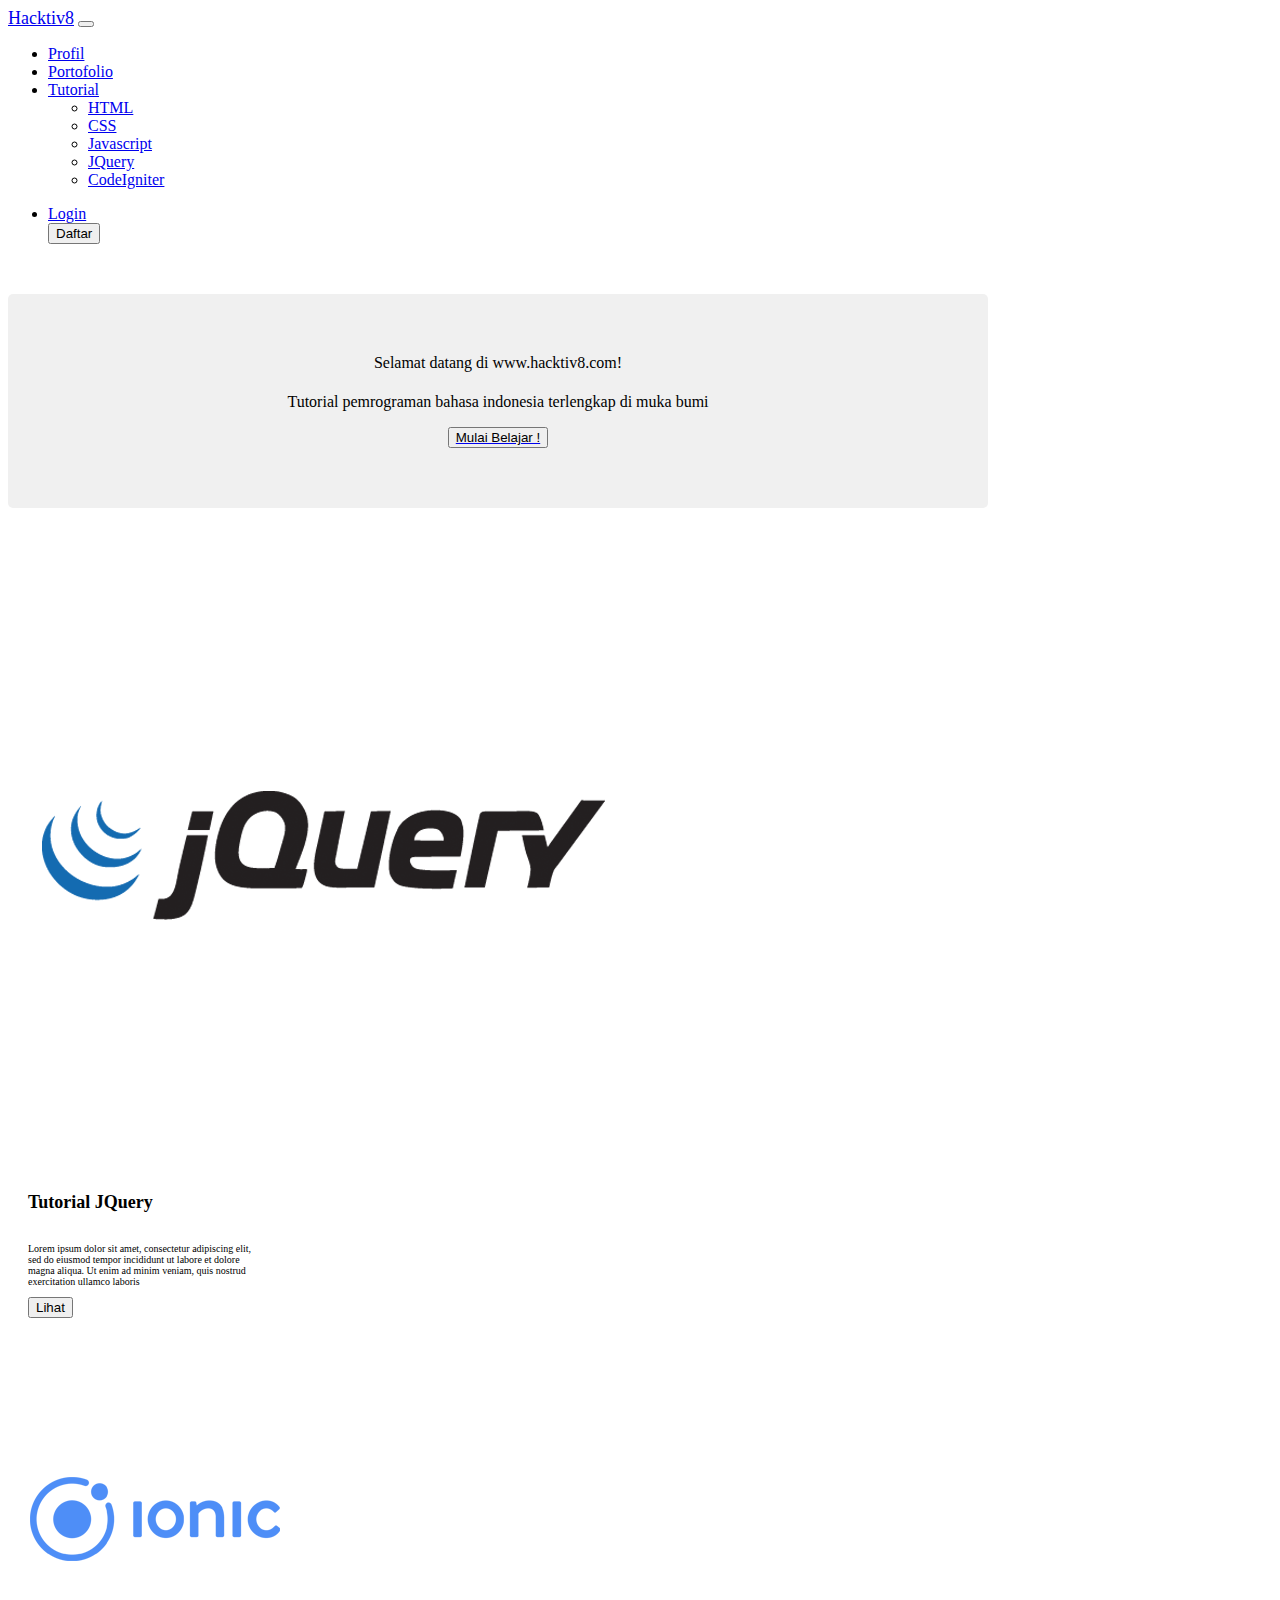
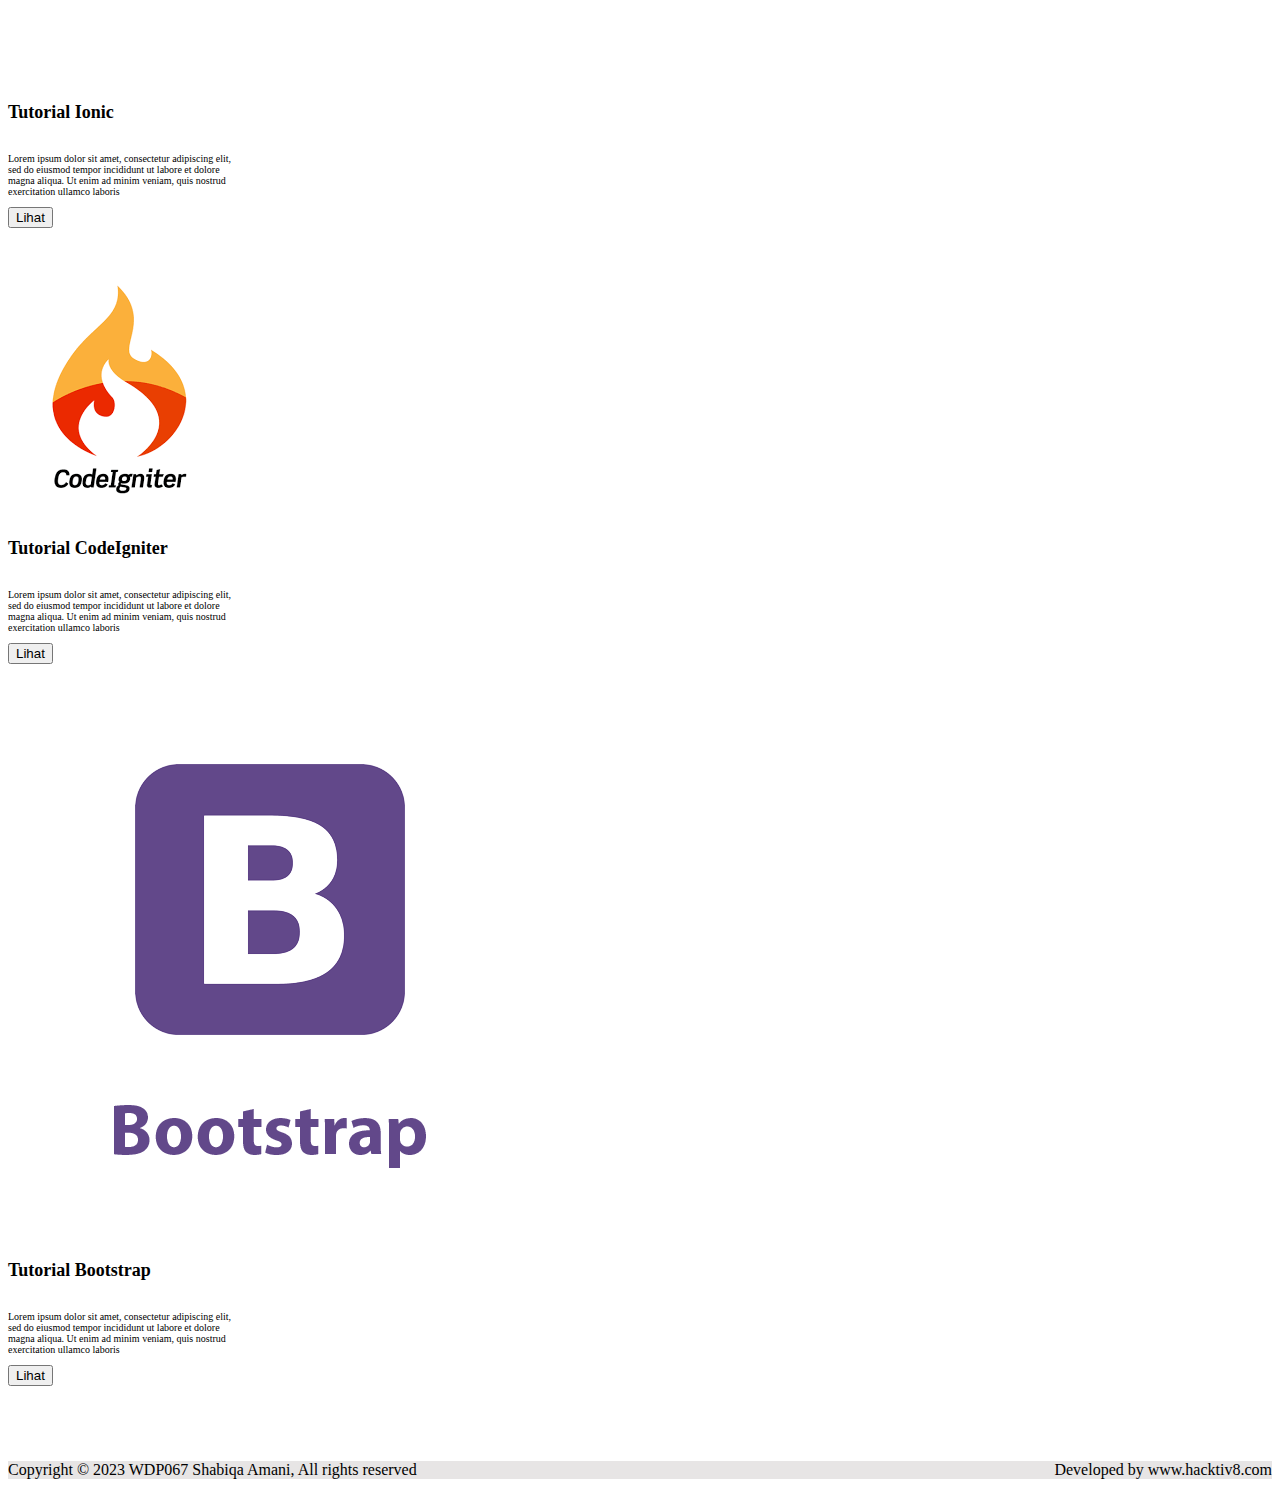
<file: index.html>
<!doctype html>
<html lang="en">
<head>
    <meta charset="utf-8">
    <meta name="viewport" content="width=device-width, initial-scale=1">
    <title>Shabiqa's Assignment 1</title>
    <link href="https://cdn.jsdelivr.net/npm/bootstrap@5.3.0/dist/css/bootstrap.min.css" rel="stylesheet" integrity="sha384-9ndCyUaIbzAi2FUVXJi0CjmCapSmO7SnpJef0486qhLnuZ2cdeRhO02iuK6FUUVM" crossorigin="anonymous">
    <link rel="stylesheet" href="css/style.css">
</head>
<body>

<nav class="navbar navbar-expand-lg navbar-light bg-light">
    <div class="container-fluid">
        <a class="navbar-brand ms-5" href="#">Hacktiv8</a>
        <button class="navbar-toggler" type="button" data-bs-toggle="collapse" data-bs-target="#navbarContent" aria-controls="navbarSupportedContent" aria-expanded="false" aria-label="Toggle navigation">
            <span class="navbar-toggler-icon"></span>
        </button>
        <div class="collapse navbar-collapse" id="navbarContent">
            <ul class="navbar-nav me-auto mb-2 mb-lg-0">
                <li class="nav-item">
                    <a class="nav-link" href="#">Profil</a>
                </li>
                <li class="nav-item">
                    <a class="nav-link" href="portofolio.html">Portofolio</a>
                </li>
                <li class="nav-item dropdown">
                    <a class="nav-link dropdown-toggle" href="#" id="navbarDropdown" role="button" data-bs-toggle="dropdown" aria-expanded="false"> Tutorial </a>
                    <ul class="dropdown-menu" aria-labelledby="navbarDropdown">
                        <li><a class="dropdown-item" href="#">HTML</a></li>
                        <li><a class="dropdown-item" href="#">CSS</a></li>
                        <li><a class="dropdown-item" href="#">Javascript</a></li>
                        <li><a class="dropdown-item" href="#">JQuery</a></li>
                        <li><a class="dropdown-item" href="#">CodeIgniter</a></li>
                    </ul>
                </li>
            </ul>
            <ul class="navbar-nav">
                <li class="nav-item">
                    <a class="nav-link" href="#">Login</a>
                </li>
                <button type="button" class="btn btn-primary me-5">Daftar</button>
            </ul>
        </div>
    </div>
</nav>

<div class="container w-980 centered rounded-corners">
    <h4 class="MainTitle">Selamat datang di www.hacktiv8.com!</h4>
    <p> Tutorial pemrograman bahasa indonesia terlengkap di muka bumi</p>
    <a href='http://www.hacktiv8.com'>
        <button type="button" class="btn btn-primary centered-button">Mulai Belajar !</button>
    </a>

</div>

<div class="d-flex row justify-content-center">
    <div class="card w-225 col-3 first-card">
        <img src="pictures/jquery.png" class="card-img-top">
        <div class="card-body">
            <h5 class="card-title"> Tutorial JQuery</h5>
            <p class="card-text">Lorem ipsum dolor sit amet, consectetur adipiscing elit, sed do eiusmod tempor incididunt ut labore et dolore magna aliqua. Ut enim ad minim veniam, quis nostrud exercitation ullamco laboris </p>
            <a href='http://www.jquery.com'>
                <button class="btn btn-primary btn-sm">Lihat</button>
            </a>

        </div>
    </div>
    <div class="card w-225 col-3">
        <img src="pictures/ionic.png" class="card-img-top">
        <div class="card-body">
            <h5 class="card-title"> Tutorial Ionic</h5>
            <p class="card-text">Lorem ipsum dolor sit amet, consectetur adipiscing elit, sed do eiusmod tempor incididunt ut labore et dolore magna aliqua. Ut enim ad minim veniam, quis nostrud exercitation ullamco laboris </p>
            <a href='http://www.ionicframework.com/docs'>
                <button class="btn btn-primary btn-sm">Lihat</button>
            </a>

        </div>
    </div>
    <div class="card w-225 col-3">
        <img src="pictures/codeigniter.png" class="card-img-top">
        <div class="card-body">
            <h5 class="card-title"> Tutorial CodeIgniter</h5>
            <p class="card-text">Lorem ipsum dolor sit amet, consectetur adipiscing elit, sed do eiusmod tempor incididunt ut labore et dolore magna aliqua. Ut enim ad minim veniam, quis nostrud exercitation ullamco laboris </p>
            <a href='http://www.codeigniter.com'>
                <button class="btn btn-primary btn-sm">Lihat</button>
            </a>

        </div>
    </div>
    <div class="card w-225 col-3">
        <img src="pictures/bootstrap.png" class="card-img-top">
        <div class="card-body">
            <h5 class="card-title"> Tutorial Bootstrap</h5>
            <p class="card-text">Lorem ipsum dolor sit amet, consectetur adipiscing elit, sed do eiusmod tempor incididunt ut labore et dolore magna aliqua. Ut enim ad minim veniam, quis nostrud exercitation ullamco laboris </p>
            <a href='http://www.getbootstrap.com'>
                <button class="btn btn-primary btn-sm">Lihat</button>
            </a>

        </div>
    </div>
</div>

<footer class="footer py-4">
    <div class="container">
        <span>Copyright &#169 2023 WDP067 Shabiqa Amani, All rights reserved</span>
        <span class="right">Developed by www.hacktiv8.com</span>
    </div>
</footer>

<script src="https://cdn.jsdelivr.net/npm/bootstrap@5.3.0/dist/js/bootstrap.bundle.min.js" integrity="sha384-geWF76RCwLtnZ8qwWowPQNguL3RmwHVBC9FhGdlKrxdiJJigb/j/68SIy3Te4Bkz" crossorigin="anonymous"></script>
</body>
</html>
</file>
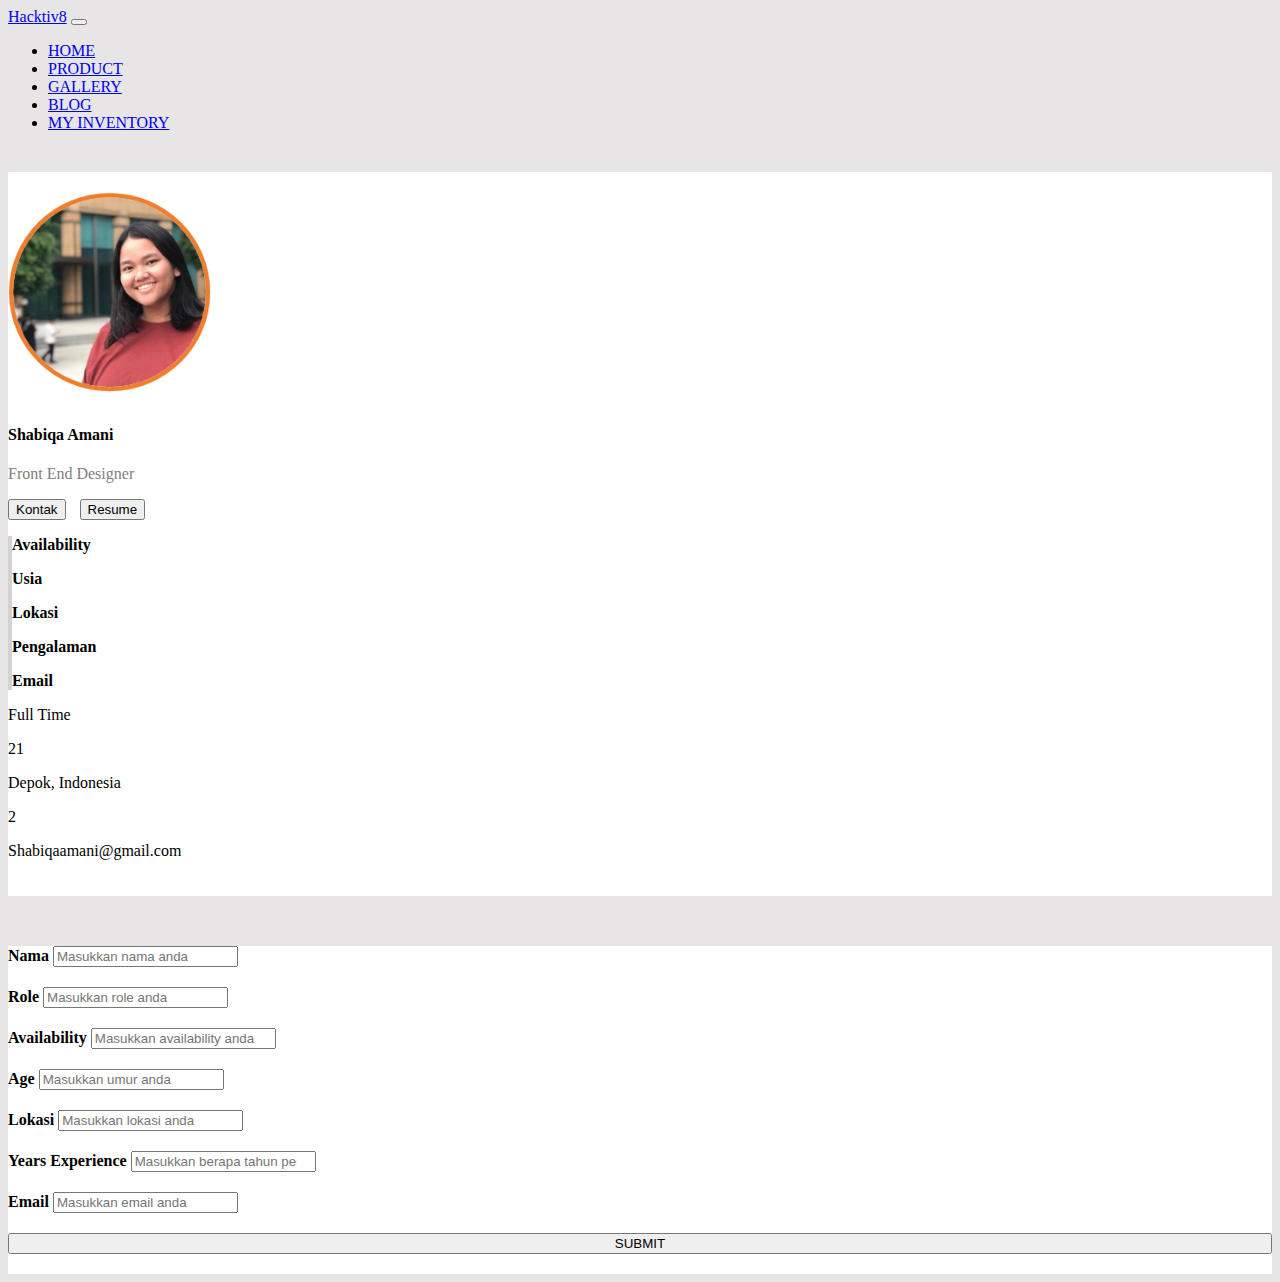
<file: portofolio.html>
<!doctype html>
<html lang="en">
<head>
    <meta charset="utf-8">
    <meta name="viewport" content="width=device-width, initial-scale=1">
    <title>Shabiqa's Portofolio</title>
    <link href="https://cdn.jsdelivr.net/npm/bootstrap@5.3.0/dist/css/bootstrap.min.css" rel="stylesheet" integrity="sha384-9ndCyUaIbzAi2FUVXJi0CjmCapSmO7SnpJef0486qhLnuZ2cdeRhO02iuK6FUUVM" crossorigin="anonymous">
    <link rel="stylesheet" href="css/portfolio.css">
</head>
<body>
<nav class="navbar navbar-expand-lg navbar-light bg-light">
    <div class="container-fluid">
        <a class="navbar-brand ms-5" href="index.html">Hacktiv8</a>
        <button class="navbar-toggler" type="button" data-bs-toggle="collapse" data-bs-target="#navbarContent" aria-controls="navbarSupportedContent" aria-expanded="false" aria-label="Toggle navigation">
            <span class="navbar-toggler-icon"></span>
        </button>
        <div class="collapse navbar-collapse" id="navbarContent">
            <ul class="navbar-nav ms-auto">
                <li class="nav-item">
                    <a class="nav-link" href="index.html">HOME</a>
                </li>
                <li class="nav-item">
                    <a class="nav-link" href="#">PRODUCT</a>
                </li>
                <li class="nav-item">
                    <a class="nav-link" href="#">GALLERY</a>
                </li>
                <li class="nav-item">
                    <a class="nav-link" href="#">BLOG</a>
                </li>
                <li class="nav-item">
                    <a class="nav-link" href="#">MY INVENTORY</a>
                </li>

            </ul>
        </div>
    </div>
</nav>

<div class="container" id="profileSection">
    <div class="row">
        <div class="col-2">
            <img class="img-fluid circular-img" id="profilePic" src="pictures/picture1.png">
        </div>
        <div class="col-3">
            <h4 class="nama">Shabiqa Amani</h4>
            <p class="role">Front End Designer</p>
            <button type="button" class="btn btn-primary btn-kontak">Kontak</button>
            <button type="button" class="btn btn-outline-success">Resume</button>
        </div>
        <div class="col-2 divider-left">
            <p class="bold-text textProfile">Availability</p>
            <p class="bold-text textProfile">Usia</p>
            <p class="bold-text textProfile">Lokasi</p>
            <p class="bold-text textProfile">Pengalaman</p>
            <p class="bold-text textProfile">Email</p>
        </div>
        <div class="col-5 justify-content-left">
            <p class="textProfile">Full Time</p>
            <p class="textProfile">21</p>
            <p class="textProfile">Depok, Indonesia</p>
            <p class="textProfile">2</p>
            <p class="textProfile">Shabiqaamani@gmail.com</p>
        </div>
    </div>
</div>

<div class="container divide">
    <div class="row">
        <div class="col">
            <form id="formProfile">
                <div class="form-group">
                    <label for="nama" class="bold-text">Nama</label>
                    <input type="text" class="form-control" placeholder="Masukkan nama anda">
                </div>
                <div class="form-group">
                    <label for="role" class="bold-text">Role</label>
                    <input type="text" class="form-control" placeholder="Masukkan role anda">
                </div>
                <div class="form-group">
                    <label for="availability" class="bold-text">Availability</label>
                    <input type="text" class="form-control" placeholder="Masukkan availability anda">
                </div>
                <div class="form-group">
                    <label for="age" class="bold-text">Age</label>
                    <input type="number" class="form-control" placeholder="Masukkan umur anda">
                </div>
                <div class="form-group">
                    <label for="lokasi" class="bold-text">Lokasi</label>
                    <input type="text" class="form-control" placeholder="Masukkan lokasi anda">
                </div>
                <div class="form-group">
                    <label for="years" class="bold-text">Years Experience</label>
                    <input type="number" class="form-control" placeholder="Masukkan berapa tahun pengalaman anda">
                </div>
                <div class="form-group">
                    <label for="email" class="bold-text">Email</label>
                    <input type="e-mail" class="form-control" placeholder="Masukkan email anda">
                </div>
            </form>

            <button type="submit" class="btn btn-sm btn-success btn-width-100">SUBMIT</button>

        </div>
    </div>
</div>

<script src="https://cdn.jsdelivr.net/npm/bootstrap@5.3.0/dist/js/bootstrap.bundle.min.js" integrity="sha384-geWF76RCwLtnZ8qwWowPQNguL3RmwHVBC9FhGdlKrxdiJJigb/j/68SIy3Te4Bkz" crossorigin="anonymous"></script>
</body>
</html>
</file>
<file: css/style.css>
.w-980{
    width:980px;
    background-color: #F0F0F0;
    margin-top: 50px;
    height: fit-content;
    padding-bottom: 60px;
}

.rounded-corners{
    border-radius: 5px;
}

#profilePic{
    margin-left: 50px;
    padding-left: 50px;
}
.navbar-brand{
    font-size: large;
}

.nav-item{
    font-size: medium;
}

.centered{
    text-align: center;
}

.centered-button{
    margin: 0 auto;
    display: block;
    
}

.w-225{
    width: 225px;
    margin-top: 50px;
    margin-right: 20px;
}

.first-card{
    margin-left: 20px;
}
.card-title{
    font-size: large;
}

.card-text{
    font-size: x-small;
}

.MainTitle{
    font-weight:500;
    padding-top: 60px;
}

.w-980 a{
    margin-top: 50px;
}

.right{
    display: block;
    float: right;
}

.footer{
    bottom: 0;
    width: 100%;
    margin-top: 75px;
    background-color: rgba(155, 148, 148, 0.24);
}
</file>
<file: css/portfolio.css>
body{
    background-color: rgba(155, 148, 148, 0.24);;
}
.container{
    background-color:white;
}

.textProfile{
    word-wrap: break-word;
}

.circular-img{
    border-radius: 50%;
    max-height: 200px;
}

.bold-text{
    font-weight: bold;
}

.divider-left{
    border-left: 4px solid lightgrey;
}

.divide{
    margin-top: 50px;
    padding-bottom: 20px;
}

#profileSection{
    margin-top: 40px;
    padding-top: 20px;
    padding-bottom: 20px;
}

.btn-width-100{
    width: 100%;
    margin-top: 20px;
}

.nama{
    margin-top: 30px;
    text-align: left;
}

.role{
    color: grey;
    font-weight: 500;
    text-align: left;
}

.col-3 button{
    display: inline;
}

.btn-kontak{
    margin-right: 10px;
}

.keterangan{
    text-align: left;
}

.form-group{
    margin-top: 20px;
}
</file>
